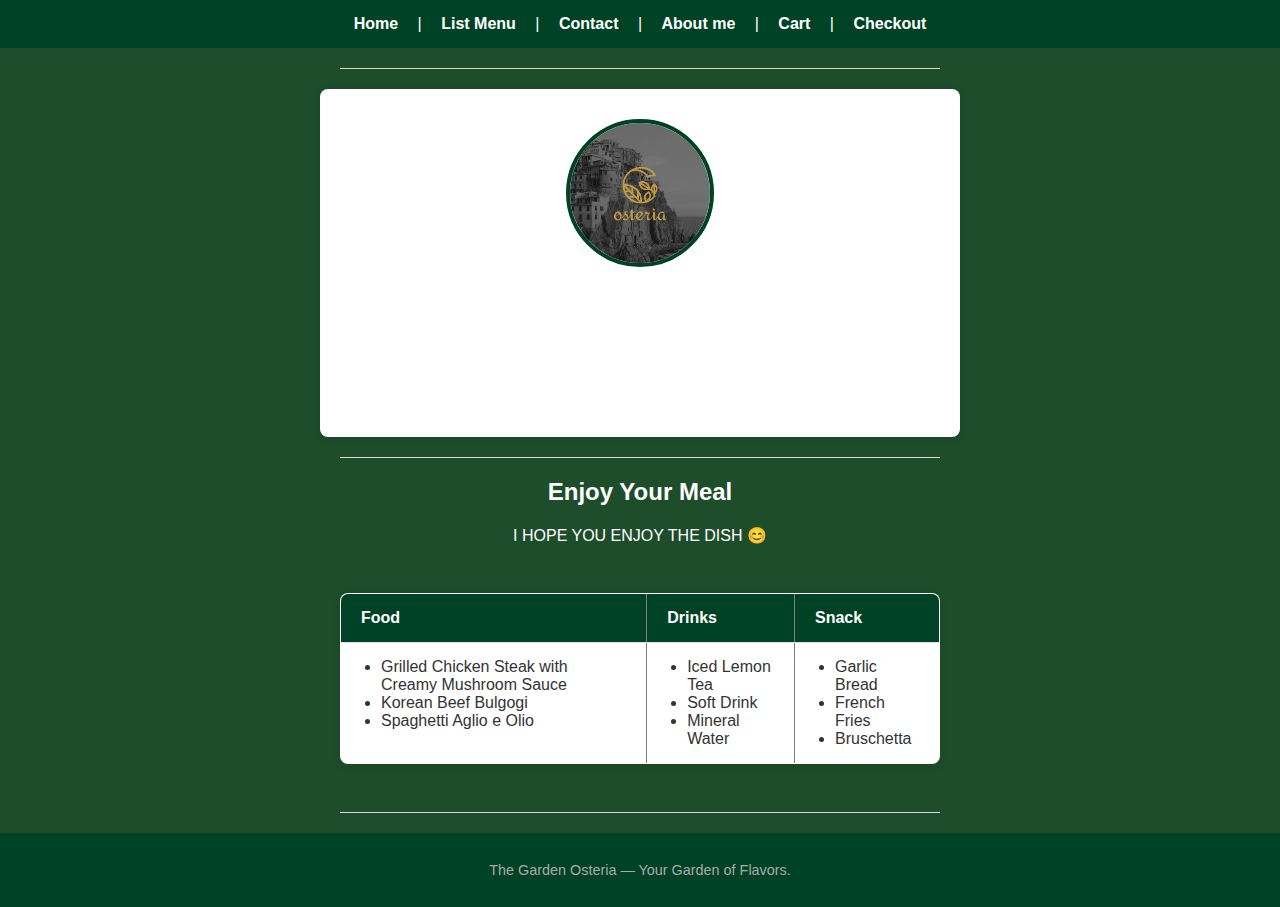
<file: index.html>
<!DOCTYPE html>
<html lang="id">
<head>
    <meta charset="UTF-8">
    <meta name="viewport" content="width=device-width, initial-scale=1.0">
    <title>THE GARDEN OSTERIA</title>
    <link rel="stylesheet" href="style.css">
</head>
<body>
    <nav>
        <a href="index.html">Home</a> |
        <a href="List Menu.pdf">List Menu</a> |
        <a href="contact.html">Contact</a> |
        <a href="about.html">About me</a> |
        <a href="keranjang.html">Cart</a> |
        <a href="checkout.html">Checkout</a>
    </nav>

    <hr>

    <header style="text-align: center;">
        <img src="Foto.jpg" alt="Foto Restoran">
        <h1>THE GARDEN OSTERIA</h1>
        <p>Golf Island, Rukan, Boulevard Pantai Indah Kapuk St No.01, Kapuk Muara, Penjaringan, DKI Jakarta 14460</p>
    </header>

    <hr>

    <main style="text-align: center;">
        <h2>Enjoy Your Meal</h2>
        <p>I HOPE YOU ENJOY THE DISH 😊</p>
    </main>

    <div style="max-width: 600px; margin: 3em auto;">
        <table border="1" width="100%">
            <thead>
                <tr>
                    <th>Food</th>
                    <th>Drinks</th>
                    <th>Snack</th>
                </tr>
            </thead>
            <tbody>
                <tr>
                    <td>
                        <ul>
                            <li>Grilled Chicken Steak with Creamy Mushroom Sauce</li>
                            <li>Korean Beef Bulgogi</li>
                            <li>Spaghetti Aglio e Olio</li>
                        </ul>
                    </td>
                    <td>
                        <ul>
                            <li>Iced Lemon Tea</li>
                            <li>Soft Drink</li>
                            <li>Mineral Water</li>
                        </ul>
                    </td>
                    <td>
                        <ul>
                            <li>Garlic Bread</li>
                            <li>French Fries</li>
                            <li>Bruschetta</li>
                        </ul>
                    </td>
                </tr>
            </tbody>
        </table>
    </div>

    <hr>
    <footer style="text-align: center;">
        <p>The Garden Osteria — Your Garden of Flavors.</p>
    </footer>
</body>
</html>
</file>
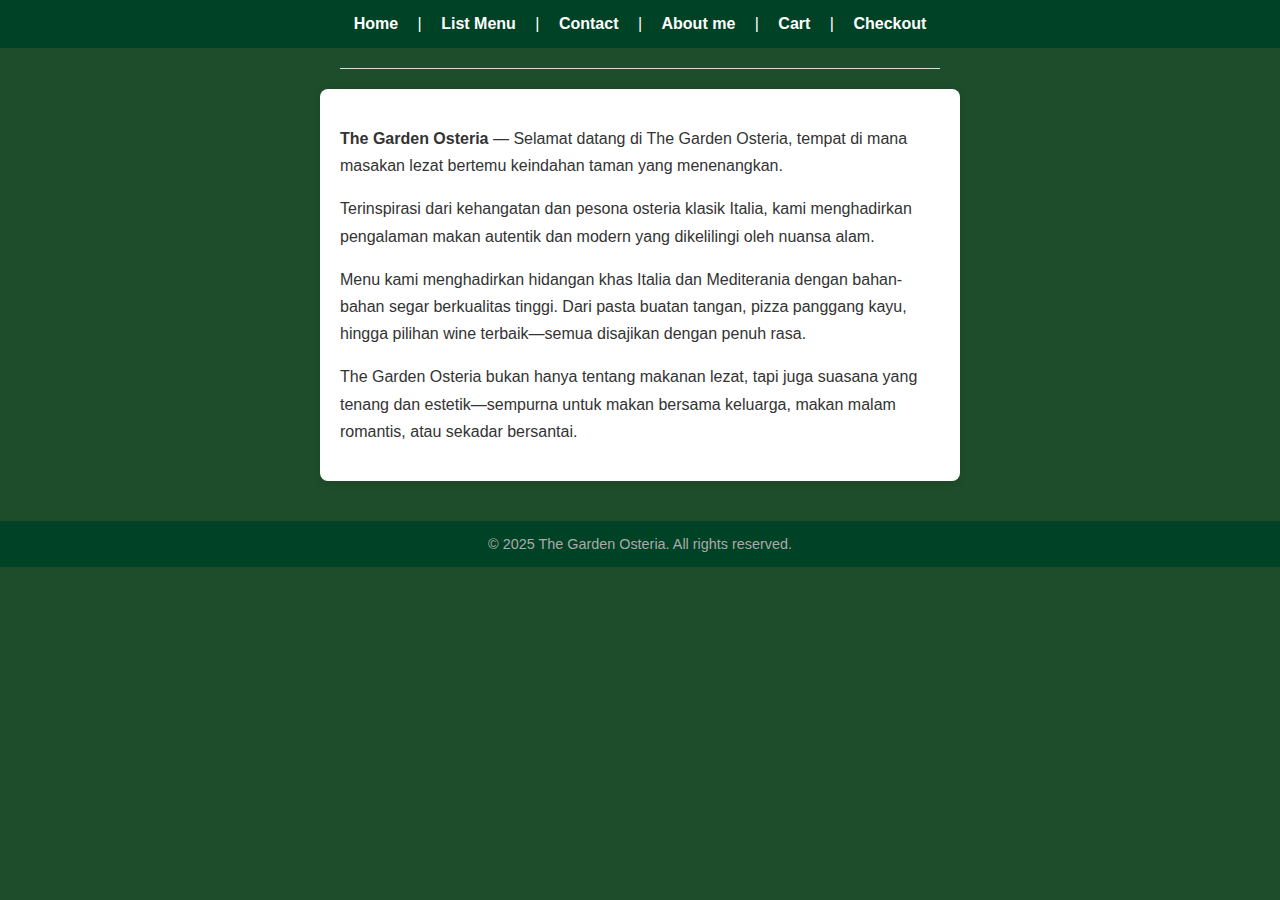
<file: about.html>
<!DOCTYPE html>
<html lang="id">
<head>
  <meta charset="UTF-8" />
  <meta name="viewport" content="width=device-width, initial-scale=1" />
  <title>The Garden Osteria</title>
  <link rel="stylesheet" href="style.css" />
  <style>
    body {
      font-family: 'Segoe UI', Tahoma, Geneva, Verdana, sans-serif;
      background-color: #1e4d2b;
      color: white;
      margin: 0;
      padding: 0;
    }

    nav {
      background-color: #004225;
      padding: 15px 0;
      text-align: center;
    }

    nav a {
      color: white;
      text-decoration: none;
      margin: 0 15px;
      font-weight: 600;
      transition: color 0.3s ease;
    }

    nav a:hover {
      color: #ffcc00;
    }

    hr {
      border: none;
      border-top: 1px solid #ddd;
      margin: 20px auto;
      max-width: 600px;
    }

    article {
      max-width: 600px;
      margin: 20px auto 40px;
      padding: 20px;
      background-color: white;
      border-radius: 8px;
      box-shadow: 0 2px 8px rgba(0, 0, 0, 0.1);
      color: #333;
      text-align: left;
      line-height: 1.7;
    }

    article h2 {
      color: #004225;
      margin-bottom: 12px;
    }

    footer {
      background-color: #004225;
      color: #aaa;
      text-align: center;
      padding: 15px 10px;
      font-size: 0.9rem;
    }

    @media (max-width: 650px) {
      nav a {
        display: inline-block;
        margin: 8px 8px;
      }

      article {
        margin: 0 10px 40px;
      }
    }
  </style>
</head>
<body>

  <nav>
    <a href="index.html">Home</a> |
    <a href="List Menu.pdf">List Menu</a> |
    <a href="contact.html">Contact</a> |
    <a href="about.html">About me</a> |
    <a href="keranjang.html">Cart</a> |
    <a href="checkout.html">Checkout</a>
  </nav>

  <hr />

  <article>
    <p><strong>The Garden Osteria</strong> — Selamat datang di The Garden Osteria, tempat di mana masakan lezat bertemu keindahan taman yang menenangkan.</p>

    <p>Terinspirasi dari kehangatan dan pesona osteria klasik Italia, kami menghadirkan pengalaman makan autentik dan modern yang dikelilingi oleh nuansa alam.</p>

    <p>Menu kami menghadirkan hidangan khas Italia dan Mediterania dengan bahan-bahan segar berkualitas tinggi. Dari pasta buatan tangan, pizza panggang kayu, hingga pilihan wine terbaik—semua disajikan dengan penuh rasa.</p>

    <p>The Garden Osteria bukan hanya tentang makanan lezat, tapi juga suasana yang tenang dan estetik—sempurna untuk makan bersama keluarga, makan malam romantis, atau sekadar bersantai.</p>
  </article>

  <footer>
    &copy; 2025 The Garden Osteria. All rights reserved.
  </footer>

</body>
</html>
</file>
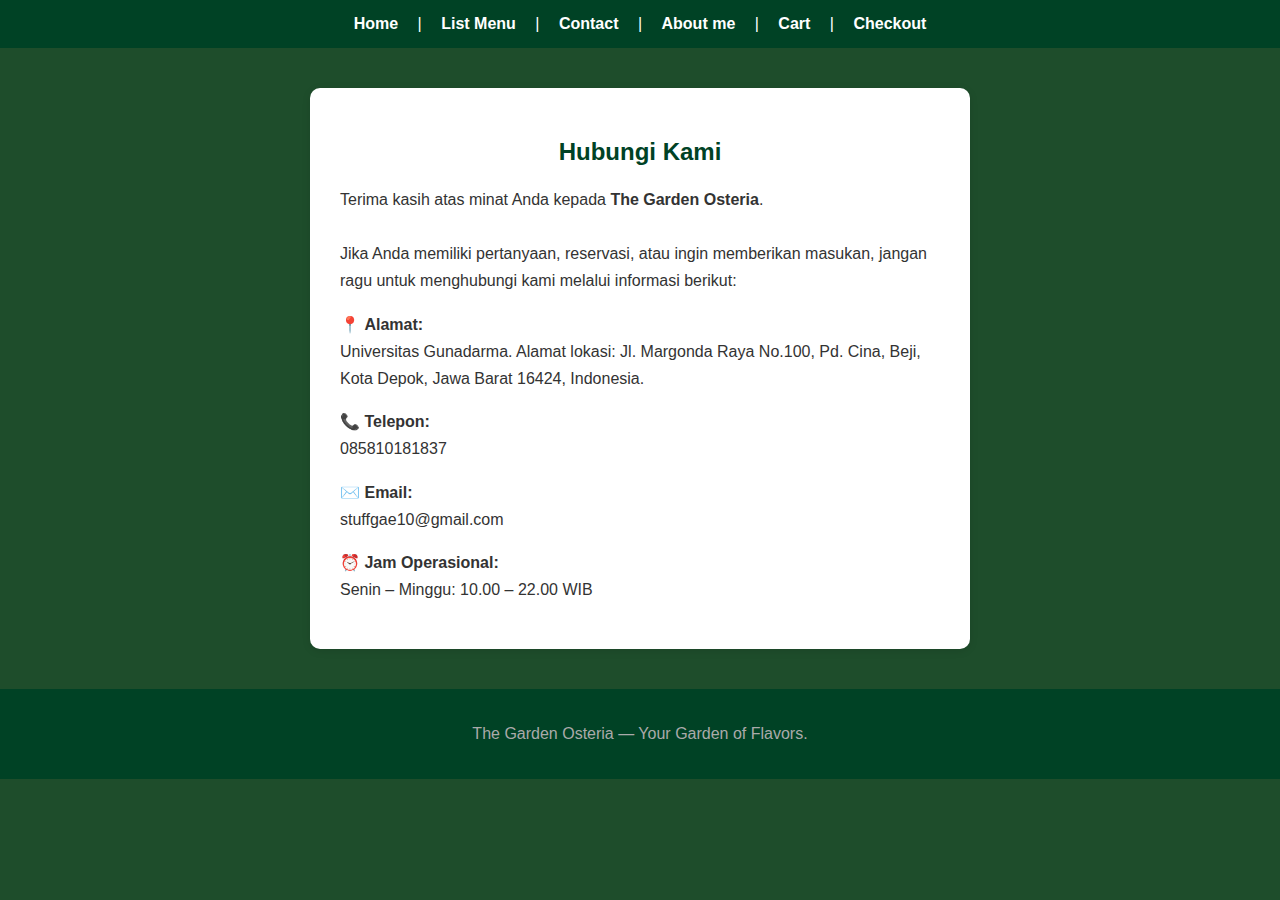
<file: contact.html>
<!DOCTYPE html>
<html lang="id">
<head>
  <meta charset="UTF-8" />
  <meta name="viewport" content="width=device-width, initial-scale=1.0" />
  <title>Hubungi Kami - The Garden Osteria</title>
  <style>
    body {
      font-family: 'Segoe UI', Tahoma, Geneva, Verdana, sans-serif;
      background-color: #1e4d2b;
      color: white;
      margin: 0;
      padding: 0;
    }

    nav {
      background-color: #004225;
      padding: 15px 0;
      text-align: center;
    }

    nav a {
      color: white;
      text-decoration: none;
      margin: 0 15px;
      font-weight: 600;
      transition: color 0.3s ease;
    }

    nav a:hover {
      color: #ffcc00;
    }

    .contact-container {
      max-width: 600px;
      margin: 40px auto;
      background-color: white;
      color: #333;
      padding: 30px;
      border-radius: 10px;
      box-shadow: 0 2px 8px rgba(0, 0, 0, 0.1);
    }

    h2 {
      text-align: center;
      color: #004225;
      margin-bottom: 20px;
    }

    p {
      line-height: 1.7;
      font-size: 1rem;
    }

    footer {
      background-color: #004225;
      color: #aaa;
      text-align: center;
      padding: 15px 10px;
      font-size: 0.9rem;
      margin-top: 40px;
    }
  </style>
</head>
<body>

<nav>
  <a href="index.html">Home</a> |
  <a href="List_Menu.pdf">List Menu</a> |
  <a href="contact.html">Contact</a> |
  <a href="about.html">About me</a> |
  <a href="keranjang.html">Cart</a> |
  <a href="checkout.html">Checkout</a>
</nav>

<div class="contact-container">
  <h2>Hubungi Kami</h2>
  <p>
    Terima kasih atas minat Anda kepada <strong>The Garden Osteria</strong>.<br /><br />
    Jika Anda memiliki pertanyaan, reservasi, atau ingin memberikan masukan, jangan ragu untuk menghubungi kami melalui informasi berikut:
  </p>
  <p>
    📍 <strong>Alamat:</strong><br />
    Universitas Gunadarma. Alamat lokasi: Jl. Margonda Raya No.100, Pd. Cina, Beji, Kota Depok, Jawa Barat 16424, Indonesia.
  </p>
  <p>
    📞 <strong>Telepon:</strong><br />
    085810181837
  </p>
  <p>
    ✉️ <strong>Email:</strong><br />
    stuffgae10@gmail.com
  </p>
  <p>
    ⏰ <strong>Jam Operasional:</strong><br />
    Senin – Minggu: 10.00 – 22.00 WIB
  </p>
</div>

<footer>
  <p>The Garden Osteria — Your Garden of Flavors.</p>
</footer>

</body>
</html>
</file>
<file: style.css>
body {
  font-family: 'Segoe UI', Tahoma, Geneva, Verdana, sans-serif;
  background-color: #1e4d2b;
  color: white;
  margin: 0;
  padding: 0;
}

nav {
  background-color: #004225;
  padding: 15px 0;
  text-align: center;
}

nav a {
  color: white;
  text-decoration: none;
  margin: 0 15px;
  font-weight: 600;
  transition: color 0.3s ease;
}

nav a:hover {
  color: #ffcc00;
}

hr {
  border: none;
  border-top: 1px solid #ddd;
  margin: 20px auto;
  max-width: 600px;
}

header {
  text-align: center;
  padding: 30px 20px 10px;
  background-color: white;
  max-width: 600px;
  margin: 20px auto;
  border-radius: 8px;
  box-shadow: 0 2px 8px rgba(0, 0, 0, 0.1);
}

header img {
  width: 140px;
  height: 140px;
  object-fit: cover;
  border-radius: 50%;
  border: 4px solid #004225;
  margin-bottom: 15px;
}

header h1 {
  font-size: 2.2rem;
  margin-bottom: 6px;
  color: white;
}

header p {
  font-size: 1.1rem;
  color: white;
  font-style: italic;
}

header:empty {
  display: none;
}


article {
  max-width: 600px;
  margin: 0 auto 40px;
  padding: 15px 20px;
  background-color: white;
  border-radius: 8px;
  box-shadow: 0 2px 8px rgba(0, 0, 0, 0.1);
  text-align: center;
}

article h2 {
  color: #004225;
  margin-bottom: 12px;
}

table {
  max-width: 600px;
  margin: 0 auto 40px;
  width: 100%;
  border-collapse: collapse;
  background-color: white;
  border-radius: 8px;
  box-shadow: 0 2px 8px rgba(0, 0, 0, 0.1);
  overflow: hidden;
  color: #333;
}

th,
td {
  padding: 15px 20px;
  border-bottom: 1px solid #ddd;
  text-align: left;
  vertical-align: top;
  color: #333; /* Tambahan penting: teks di cell tabel jadi hitam */
}

th {
  background-color: #004225;
  color: white;
  font-weight: 600;
}

ul {
  list-style-type: disc;
  padding-left: 20px;
  margin: 0;
}

footer {
  background-color: #004225;
  color: #aaa;
  text-align: center;
  padding: 15px 10px;
  font-size: 0.9rem;
}

/* Responsive */
@media (max-width: 650px) {
  header h1 {
    font-size: 1.8rem;
  }

  article,
  table {
    margin: 0 10px 40px;
    width: auto;
  }

  nav a {
    display: inline-block;
    margin: 8px 8px;
  }
}

.about-container p {
  line-height: 1.7;
  font-size: 1rem;
}

.about-container .content-box {
  max-width: 600px;
  margin: 20px auto;
  background: white;
  padding: 20px;
  border-radius: 8px;
  box-shadow: 0 2px 8px rgba(0,0,0,0.1);
  color: #333;
  line-height: 1.7;
}
</file>
